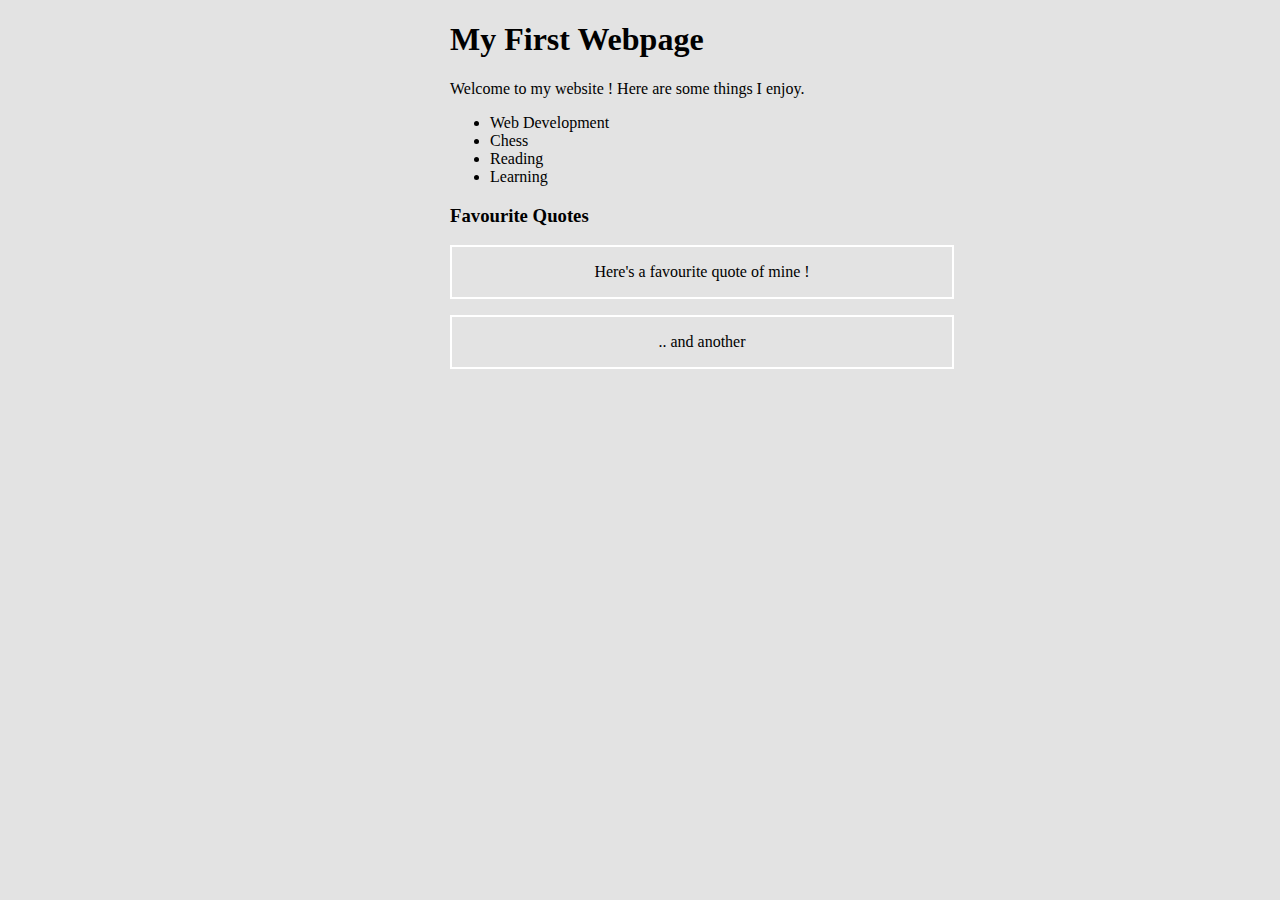
<file: 29_05_2018/ex1/index.html>
<!DOCTYPE html>
<html>
     <head>
        <meta charset="UTF-8">
        <title>Assignment1</title>
        <style>
              body{
                  background-color:#e3e3e3;
                  margin-left:450px;
  
                  }
              blockquote{
                       margin-left:0px;
                       border:2px solid white;
                       width:500px;
                       text-align:center;
        
                        }
          </style>              
     </head> 
 
     <body>

       <h1>My First Webpage</h1>

       <p>Welcome to my website  ! Here are some things I enjoy.</p>

       <ul>
         <li>Web Development</li>
         <li>Chess</li>
         <li>Reading</li>
         <li>Learning</li>
      </ul>


        <h3>Favourite Quotes</h3>

        <blockquote>
          <p> Here's a favourite quote of mine !</p>
        </blockquote>

        <blockquote>
          <p>.. and another</p>
        </blockquote>

      </body>
 </html>
</file>
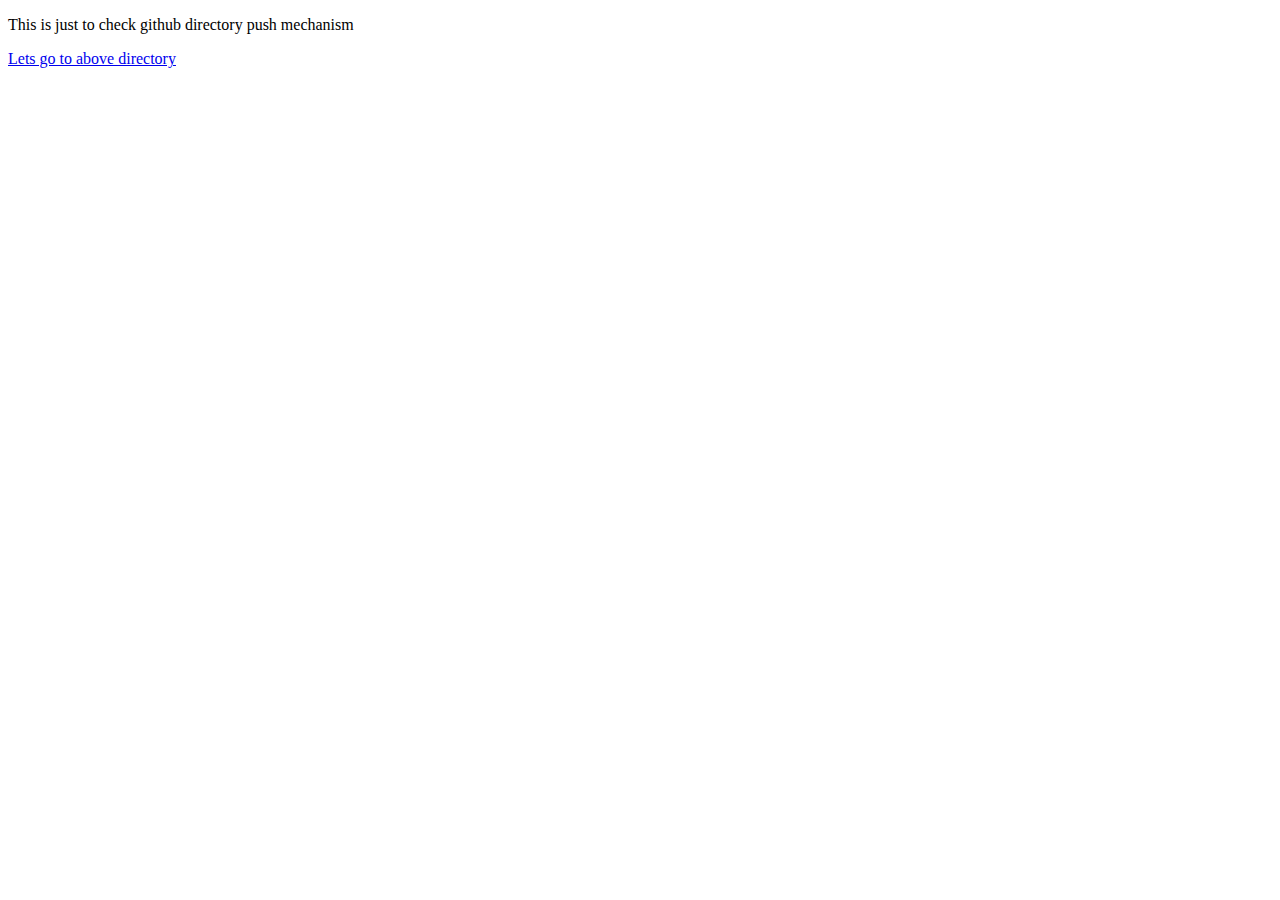
<file: 29_05_2018/third/third.html>
<!doctype html>
<html>
	<title>My third Page</title>
    <body>
   		
        

         <p>This is just to check github directory push mechanism</p>
       
 
       <a href="../index.html">Lets go to above directory</a>
	</body>
</html>
</file>
